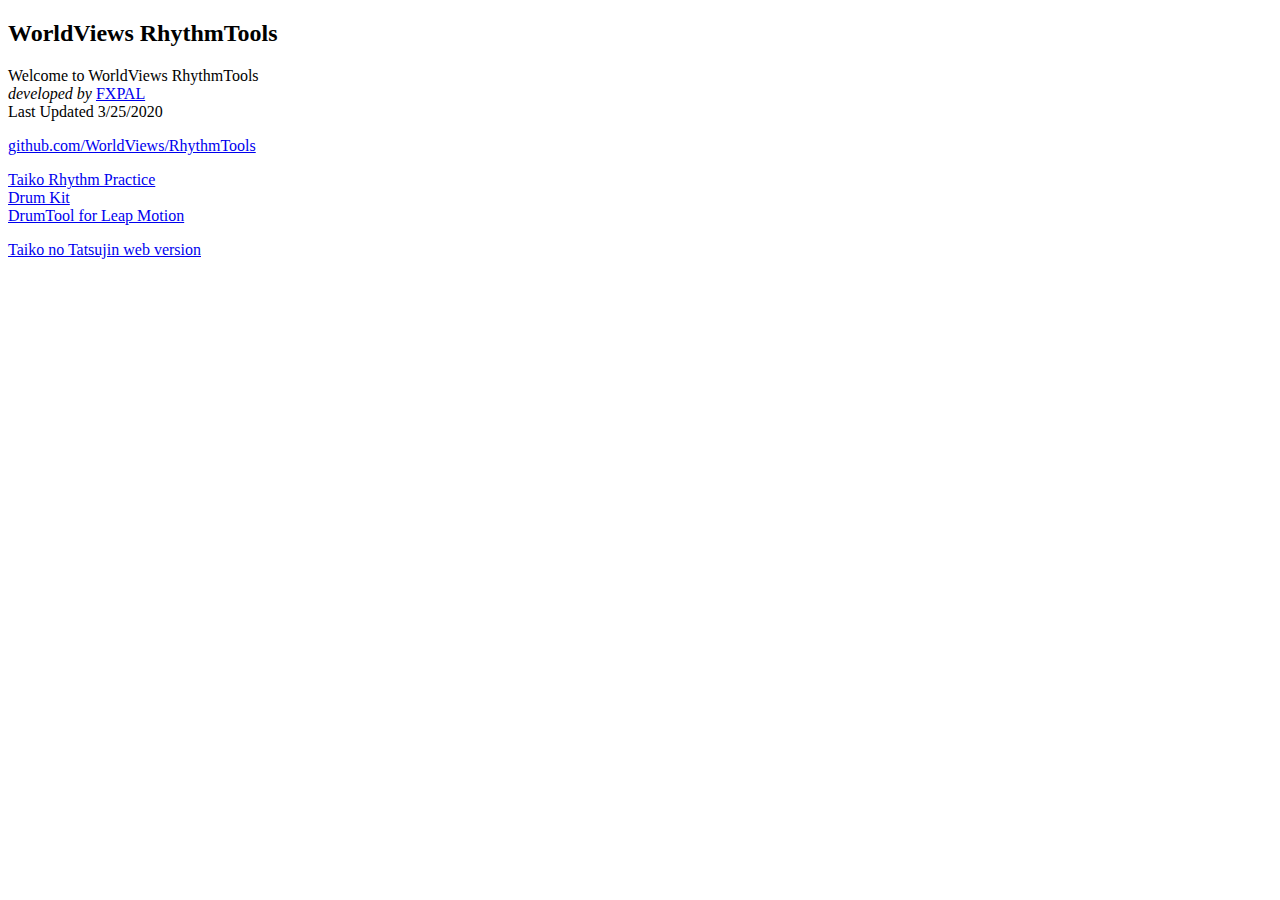
<file: public/index.html>
<!DOCTYPE html>
<html>

<head>
    <meta charset="UTF-8">
    <title>WorldViews Rhythm Tools</title>
    <style>
    </style>
</head>

<body>
    <h2>WorldViews RhythmTools</h2>
Welcome to WorldViews RhythmTools
<br><em>developed by</em> <a href="https://www.fxpal.com/">FXPAL</a>
<br>
Last Updated 3/25/2020
<p></p>
<a href="https://github.com/WorldViews/RhythmTools">github.com/WorldViews/RhythmTools</a>
<p></p>
<a href="taiko.html">Taiko Rhythm Practice</a>
<br>
<a href="drums.html">Drum Kit</a>
<br>
<a href="drumTool.html">DrumTool for Leap Motion</a>
<p></p>
<a href="https://taiko.bui.pm/">Taiko no Tatsujin web version</a>
</body>

</html>
</file>
